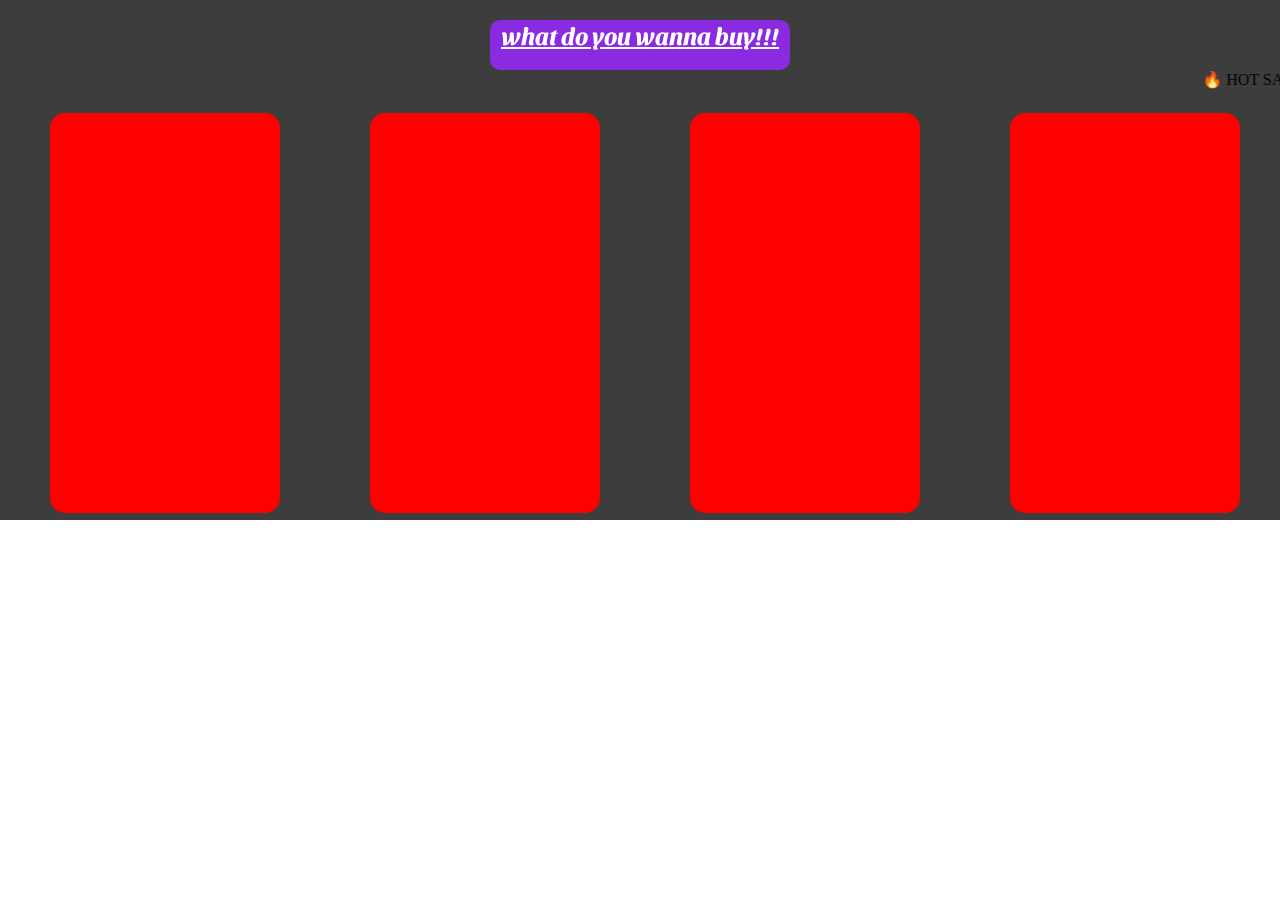
<file: cont.html>
<!DOCTYPE html>
<html lang="en">
<head>
    <meta charset="UTF-8">
    <meta name="viewport" content="width=device-width, initial-scale=1.0">
    <title>store</title>
    <link rel="stylesheet" href="cont.css">
    <link rel="preconnect" href="https://fonts.googleapis.com">
<link rel="preconnect" href="https://fonts.gstatic.com" crossorigin>
<link href="https://fonts.googleapis.com/css2?family=Inter:ital,opsz,wght@0,14..32,100..900;1,14..32,100..900&family=Public+Sans:ital,wght@0,100..900;1,100..900&family=Sansita+Swashed:wght@300..900&display=swap" rel="stylesheet">
</head>
<body>
    <div class="store">
        <div class="mnk">
            <h2 class="hhe"><u>what do you wanna buy!!!</u></h2>
        </div>
        <marquee behavior="alernate" direction="left" class="marquise">🔥 HOT SALE - UP TO 70% OFF - LIMITED TIME ONLY 🔥</marquee>

       <div class="ptc">
         <div class="card t1"></div>
        <div class="card "></div>
        <div class="card "></div>
        <div class="card "></div>
       </div>
    </div>
    <script>
        const marquise = document.querySelector('marquee');
marquise.addEventListener('mouseover', () => marquise.stop());
marquise.addEventListener('mouseout', () => marquise.start());
    </script>
</body>
</html>
</file>
<file: cont.css>
body{
  margin: 0;
  padding: 0;
}

.store {
    max-width: 100%;
    width: 100%;
   background-position: center;
   background-color: rgba(0, 0, 0, 0.76);
   height: 500px;
   padding-top: 20px;
   }
.mnk{
width: 300px;
height: 50px;
background-color: blueviolet;
margin: auto;
border-radius: 10px;
display: flex;
justify-content: center;
align-items: center;
transition: 0.3s ease;
}

.mnk:hover{
    transform: scale(0.94);
}
.hhe {
    margin-top: 0;
    text-align: center;
    font-family: "Sansita Swashed", system-ui;
   font-weight: 700;
    /* background: linear-gradient( red, blue);
    -webkit-text-fill-color: transparent;
    -webkit-background-clip: text; */
    color: white;
}
.ptc {
    display: flex;
    gap: 40px;
}

.card {
    width: 230px;
    height: 400px;
    border-radius: 15px;
    background-color: red;
    margin-top: 20px;
    background-size: cover;
    background-position: center;
    margin-left: 50px;
} 
.t1 {
    background-image: url(https://plus.unsplash.com/premium_photo-1714859729164-5e5b6af0db28?w=500&auto=format&fit=crop&q=60&ixlib=rb-4.1.0&ixid=M3wxMjA3fDB8MHxzZWFyY2h8MXx8M2QlMjBtb2RlbGx8ZW58MHx8MHx8fDA%3D);
}
</file>
